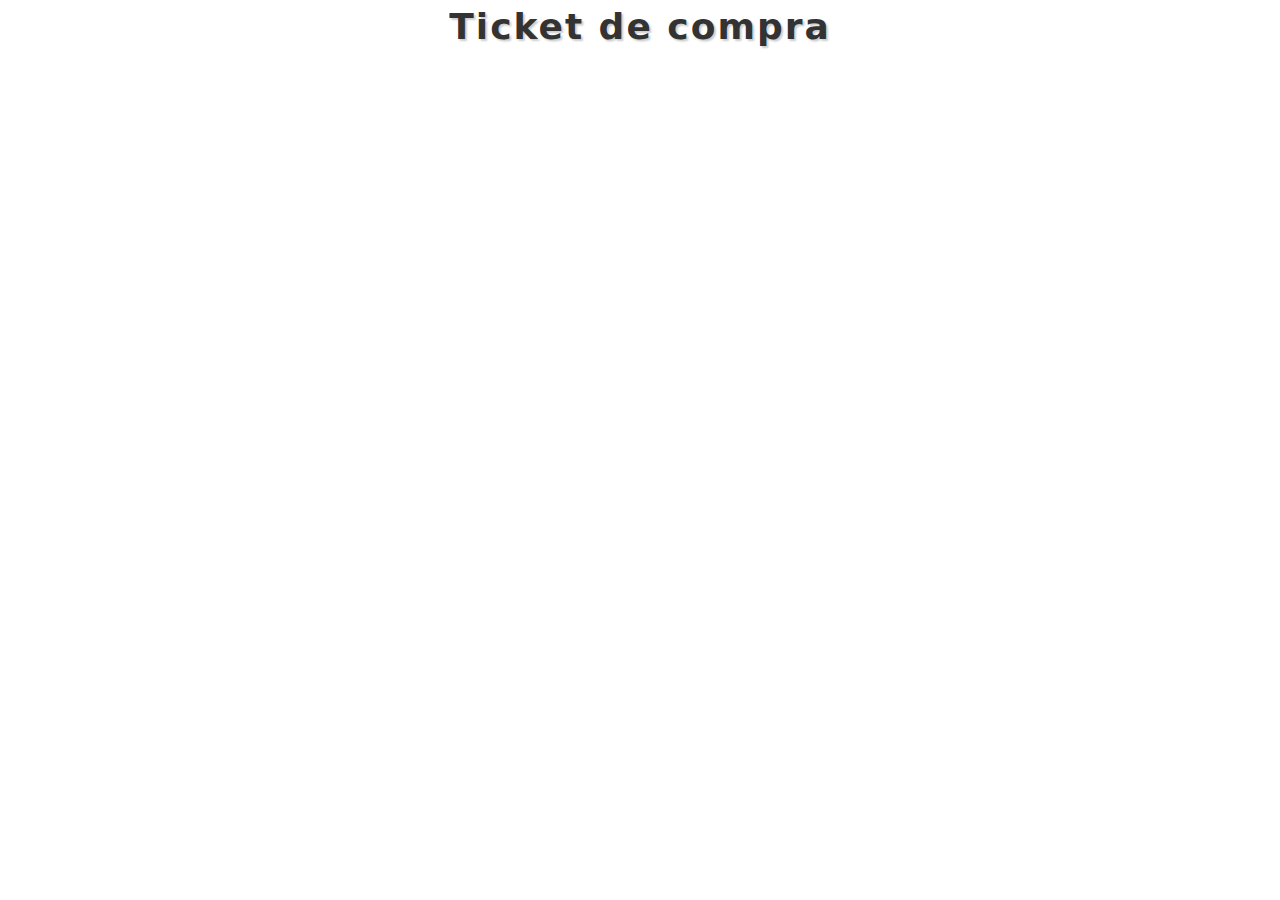
<file: ticket.html>
<!DOCTYPE html>
<html lang="en">
<head>
    <meta charset="UTF-8">
    <meta name="viewport" content="width=device-width, initial-scale=1.0">
    <title>Document</title>
    <link rel="stylesheet" href="styles.css">
    <link rel="stylesheet" href="https://cdn.jsdelivr.net/npm/bootstrap@5.5.0/dist/css/bootstrap.min.css">
</head>
<body>
    <h1 id="tituloTicket">Ticket de compra</h1>
    <table id="tablaCarrito"></table>
</body>
<script src="scriptTicket.js"></script>
</html>
</file>
<file: styles.css>
html {
    font-family: Arial, Helvetica, sans-serif;
    margin: 0;
    padding: 0;
}

img {
    width: 250px;
    height: 250px;
}

/*Modificacion del titulo*/
.text-center, #tituloTicket {
    font-size: 36px;
    font-weight: bold;
    letter-spacing: 2px;
    color: #333;
    text-align: center;
    text-shadow: 2px 2px 2px rgba(0, 0, 0, 0.2);
    line-height: 1.5;
}

/*Modificacion de los objetos de la tienda*/
#catalogo {
    display: grid;
    grid-template-columns: repeat(4, 1fr);
    grid-gap: 10px;
}

.card {
    text-align: center;
}

/*Modificacion de los inputs*/
.card-input {
    border: none;
    margin: auto;
    border-bottom: 1px solid black;
    border-radius: 0;
    padding: 5px 0;
    margin-bottom: 10px;
    display: block;
    text-align: center;
}

.card-input:hover {
    border-color: #007bff;
    box-shadow: none;
}

.card-input:focus {
    outline: none;
}

/*Modificacion del boton*/
button {
    display: block;
    margin: auto;
    margin-bottom: 25px;
    padding: 15px;
    background-color: black;
    color: white;
    cursor: pointer;
    box-shadow: 5px 5px 10px rgba(0, 0, 0, 0.5);
    border-radius: 10px;
}

button:hover {
    color: rgb(205, 205, 205);
    transition: 0.3s;
}

/*Modificacion del resumen de compra*/
#tablaCarrito{
    margin: auto;
}

#tiuloResumenCompra{
    font-size: 24px;
    color: #333;
}

.table{
    border-spacing: 10px;
}

.catidad-producto-tabla{
    text-align: center;
}

@media screen and (min-width: 0px) and (max-width: 1080px) {
    #catalogo {
        grid-template-columns: repeat(3, 1fr);
        grid-gap: 10px;
    }

    img {
        width: 200px;
        height: 200px;
    }
}
</file>
